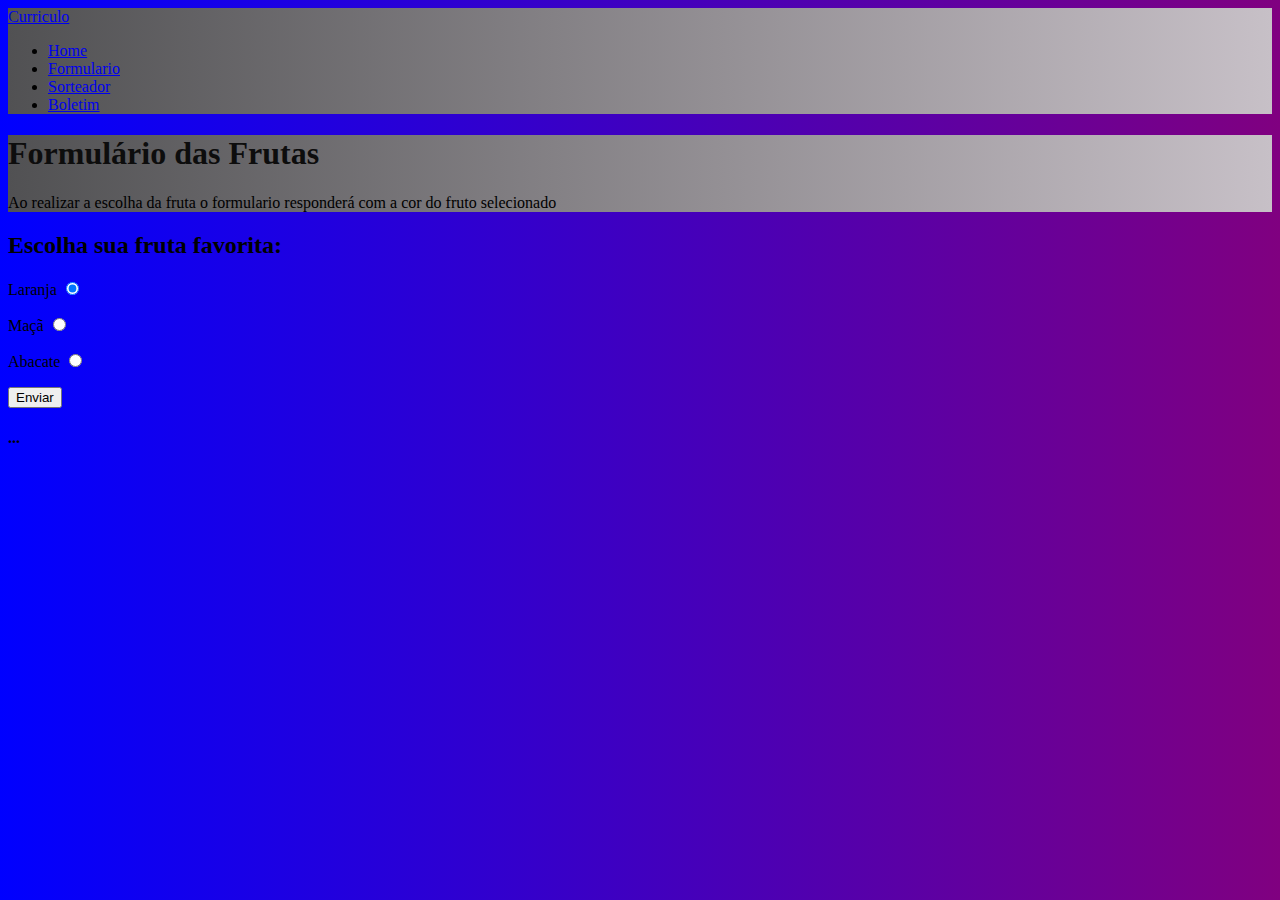
<file: docs/index1.html>
<!DOCTYPE html>
<html lang="pt-BR">
<head>
    <meta charset="UTF-8">
    <meta http-equiv="X-UA-Compatible" content="IE=edge">
    <meta name="viewport" content="width=device-width, initial-scale=1.0">
    <link rel="stylesheet" href="css/meucss.css">
    <script src="js/meuscript.js"></script>
    <link href="https://cdn.jsdelivr.net/npm/bootstrap@5.3.0-alpha3/dist/css/bootstrap.min.css" rel="stylesheet" integrity="sha384-KK94CHFLLe+nY2dmCWGMq91rCGa5gtU4mk92HdvYe+M/SXH301p5ILy+dN9+nJOZ" crossorigin="anonymous">
    <title>Formulario</title>
</head>

<nav class="navbar navbar-expand-lg navbar-light bg-light">
    <div class="container-fluid">
      <a class="navbar-brand" href="https://lucasfferro.github.io/Curriculo/">Curriculo</a>
      <div class="collapse navbar-collapse" id="navbarNav">
        <ul class="navbar-nav ms-auto">
          <li class="nav-item">
            <a class="nav-link active" aria-current="page" href="https://lucasfferro.github.io/Curriculo/">Home</a>
          </li>
          <li class="nav-item">
            <a class="nav-link" href="index1.html">Formulario</a>
          </li>
          <li class="nav-item">
            <a class="nav-link" href="index2.html">Sorteador</a>
          </li>
          <li class="nav-item">
            <a class="nav-link" href="index3.html">Boletim</a>
          </li>
        </ul>
      </div>
    </div>
  </nav>
  
<body>
    <div class="container">
        <div class="border p-4 m-2 bg-dark text-white text-center">
            <h1 class="display-2">Formulário das Frutas</h1>
            <p class="font-weight-light">Ao realizar a escolha da fruta o formulario responderá com a cor do fruto selecionado</p>
        </div>
        <div class="row">
            <div class="col-md-6" class="form-check">
                <h2 class="display-6">Escolha sua fruta favorita:</h2>
                <p>Laranja
                    <input class="form-check-input" checked type="radio" name="gender" value="Laranja"></p>
                <p>Maçã
                    <input class="form-check-input" type="radio" name="gender" value="Maçã"></p>
                <p>Abacate
                    <input class="form-check-input" type="radio" name="gender" value="Abacate"></p>
                <button onclick="frutaResultado()" type="submit" class="btn btn-primary">Enviar</button>
            </div>
            <p></p>
            <div class="col-md-3">
                <h4 id="result">...</h4>
            </div>
        </div>
</body>
</html>
</file>
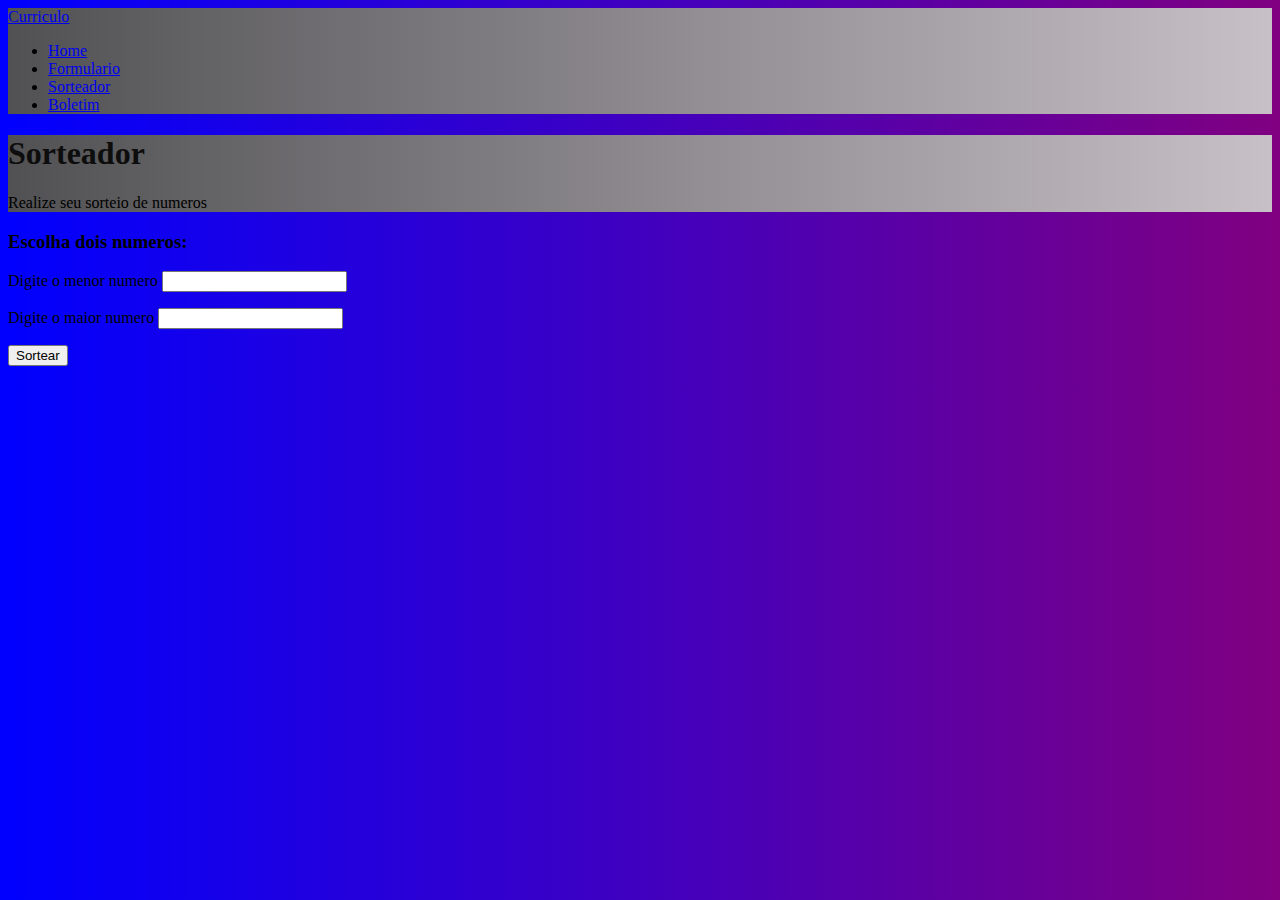
<file: docs/index2.html>
<!DOCTYPE html>
<html lang="pt-BR">
<head>
    <meta charset="UTF-8">
    <meta http-equiv="X-UA-Compatible" content="IE=edge">
    <meta name="viewport" content="width=device-width, initial-scale=1.0">
    <link rel="stylesheet" href="css/meucss.css">
    <link href="https://cdn.jsdelivr.net/npm/bootstrap@5.3.0-alpha3/dist/css/bootstrap.min.css" rel="stylesheet" integrity="sha384-KK94CHFLLe+nY2dmCWGMq91rCGa5gtU4mk92HdvYe+M/SXH301p5ILy+dN9+nJOZ" crossorigin="anonymous">
    <script src="js/atividade.js"></script>
    <title>Sorteador</title>
</head>

<nav class="navbar navbar-expand-lg navbar-light bg-light">
    <div class="container-fluid">
      <a class="navbar-brand" href="https://lucasfferro.github.io/Curriculo/">Curriculo</a>
      <div class="collapse navbar-collapse" id="navbarNav">
        <ul class="navbar-nav ms-auto">
          <li class="nav-item">
            <a class="nav-link active" aria-current="page" href="https://lucasfferro.github.io/Curriculo/">Home</a>
          </li>
          <li class="nav-item">
            <a class="nav-link" href="index1.html">Formulario</a>
          </li>
          <li class="nav-item">
            <a class="nav-link" href="index2.html">Sorteador</a>
          </li>
          <li class="nav-item">
            <a class="nav-link" href="index3.html">Boletim</a>
          </li>
        </ul>
      </div>
    </div>
  </nav>

<body>
    <div class="container">
    <div class="border p-4 m-2 bg-dark text-white text-center">
        <h1 class="display-2">Sorteador</h1>
        <p class="font-weight-light">Realize seu sorteio de numeros</p>
    </div>
</div>
    <div>
        <div class="form-group">
            <div class="col-md-3 offset-md-1">
                <h3 class="display-6">Escolha dois numeros:</h3>
        <label for="min">Digite o menor numero</label>
        <input id="min" type="number" required>
        <p></p>
        <label for="max">Digite o maior numero</label>
        <input id="max" type="number" required>
        <p></p>
        <div class="col-auto">
            <button onclick="sortear()" type="submit" class="btn btn-primary">Sortear</button>
          </div>
          
        <div class="form-group">
          <div class="col-md-6 offset-md-7">
        <h1 id="sorteado"></h1>
    </div>
</div>
</div>
</div>
</div>
</body>
</html>
</file>
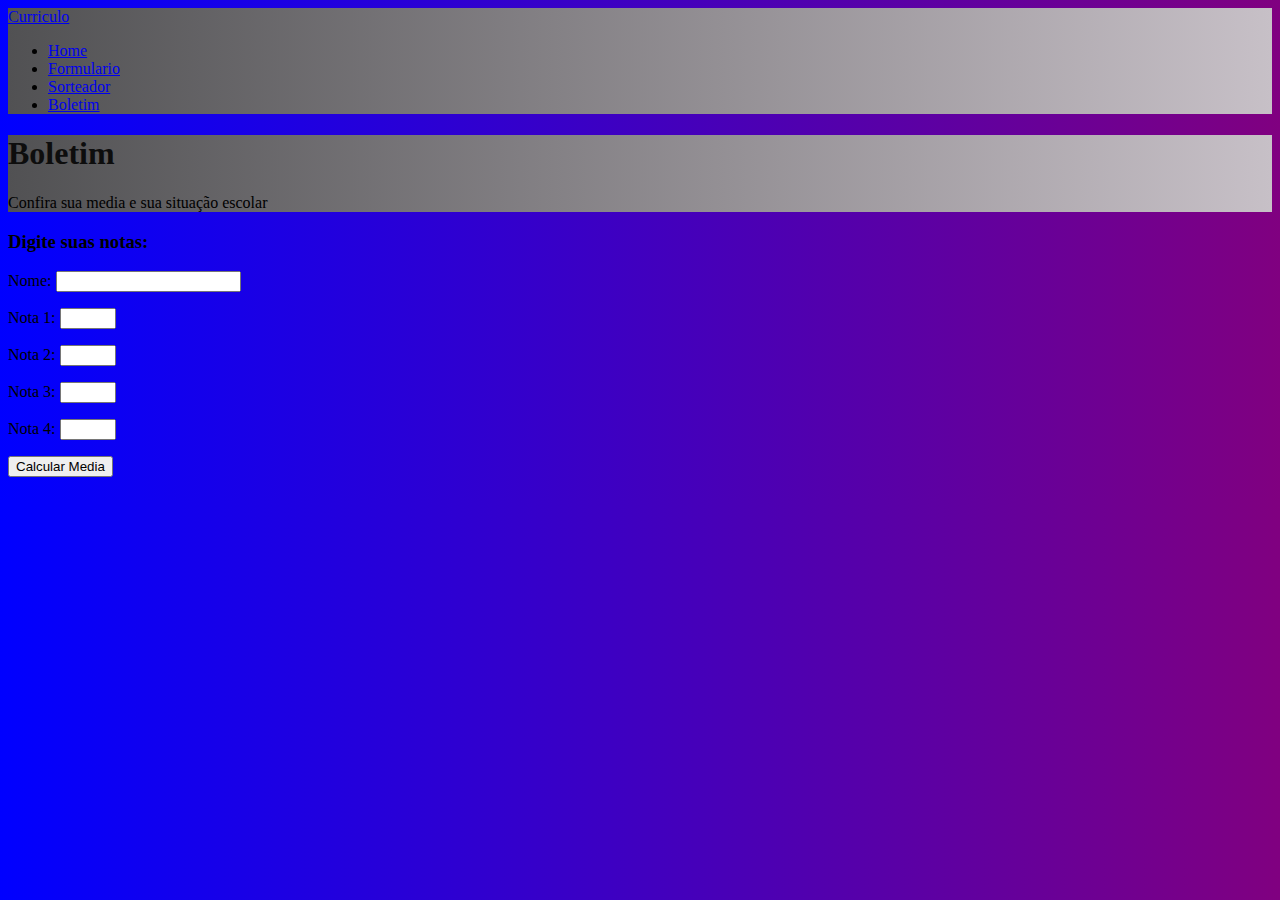
<file: docs/index3.html>
<!DOCTYPE html>
<html lang="pt-BR">
<head>
    <meta charset="UTF-8">
    <meta http-equiv="X-UA-Compatible" content="IE=edge">
    <meta name="viewport" content="width=device-width, initial-scale=1.0">
    <link rel="stylesheet" href="css/meucss.css">
    <link href="https://cdn.jsdelivr.net/npm/bootstrap@5.3.0-alpha3/dist/css/bootstrap.min.css" rel="stylesheet" integrity="sha384-KK94CHFLLe+nY2dmCWGMq91rCGa5gtU4mk92HdvYe+M/SXH301p5ILy+dN9+nJOZ" crossorigin="anonymous">
    <script src="js/meujs.js"></script>
    <title>Boletim</title>
</head>

<nav class="navbar navbar-expand-lg navbar-light bg-light">
    <div class="container-fluid">
      <a class="navbar-brand" href="https://lucasfferro.github.io/Curriculo/">Curriculo</a>
      <div class="collapse navbar-collapse" id="navbarNav">
        <ul class="navbar-nav ms-auto">
          <li class="nav-item">
            <a class="nav-link active" aria-current="page" href="https://lucasfferro.github.io/Curriculo/">Home</a>
          </li>
          <li class="nav-item">
            <a class="nav-link" href="index1.html">Formulario</a>
          </li>
          <li class="nav-item">
            <a class="nav-link" href="index2.html">Sorteador</a>
          </li>
          <li class="nav-item">
            <a class="nav-link" href="index3.html">Boletim</a>
          </li>
        </ul>
      </div>
    </div>
  </nav>

<body>    
    <div class="container">
        <div class="border p-4 m-2 bg-dark text-white text-center">
            <h1 class="display-2">Boletim</h1>
            <p class="font-weight-light">Confira sua media e sua situação escolar</p>
        </div>
    </div>

    <div>
        <div class="col-md-3 offset-md-1">
            <h3 class="display-6">Digite suas notas:</h3>
        <form id="form" onsubmit="calcularMedia(); return false;">
		<label for="nome">Nome:</label>
		<input type="text" id="nome" name="nome" required>
        <p></p>
		<label for="nota1">Nota 1:</label>
		<input type="number" id="nota1" name="nota1" min="0" max="10" required>
        <p></p>
		<label for="nota2">Nota 2:</label>
		<input type="number" id="nota2" name="nota2" min="0" max="10" required>
        <p></p>
		<label for="nota3">Nota 3:</label>
		<input type="number" id="nota3" name="nota3" min="0" max="10" required>
        <p></p>        
		<label for="nota4">Nota 4:</label>
		<input type="number" id="nota4" name="nota4" min="0" max="10" required>
        <p></p>

        <div>
            <button type="submit" class="btn btn-primary">Calcular Media</button>
        </div>
        <p></p>
	</form>
	<div class="col-md-10">
        <h5 id="resultado"></h5>
    </div>
    </div>
    </div>
</body>
</html>
</file>
<file: docs/css/meucss.css>
body{
    background: linear-gradient(to right, blue, purple);
}

.border{
    background: linear-gradient(to right, rgb(81, 81, 83), rgb(199, 192, 199));
}

.display-2{
    color: rgb(13, 13, 13);
}

.font-weight-light{
    color: black;
}

.navbar{
    background: linear-gradient(to right, rgb(81, 81, 83), rgb(199, 192, 199));
}
</file>
